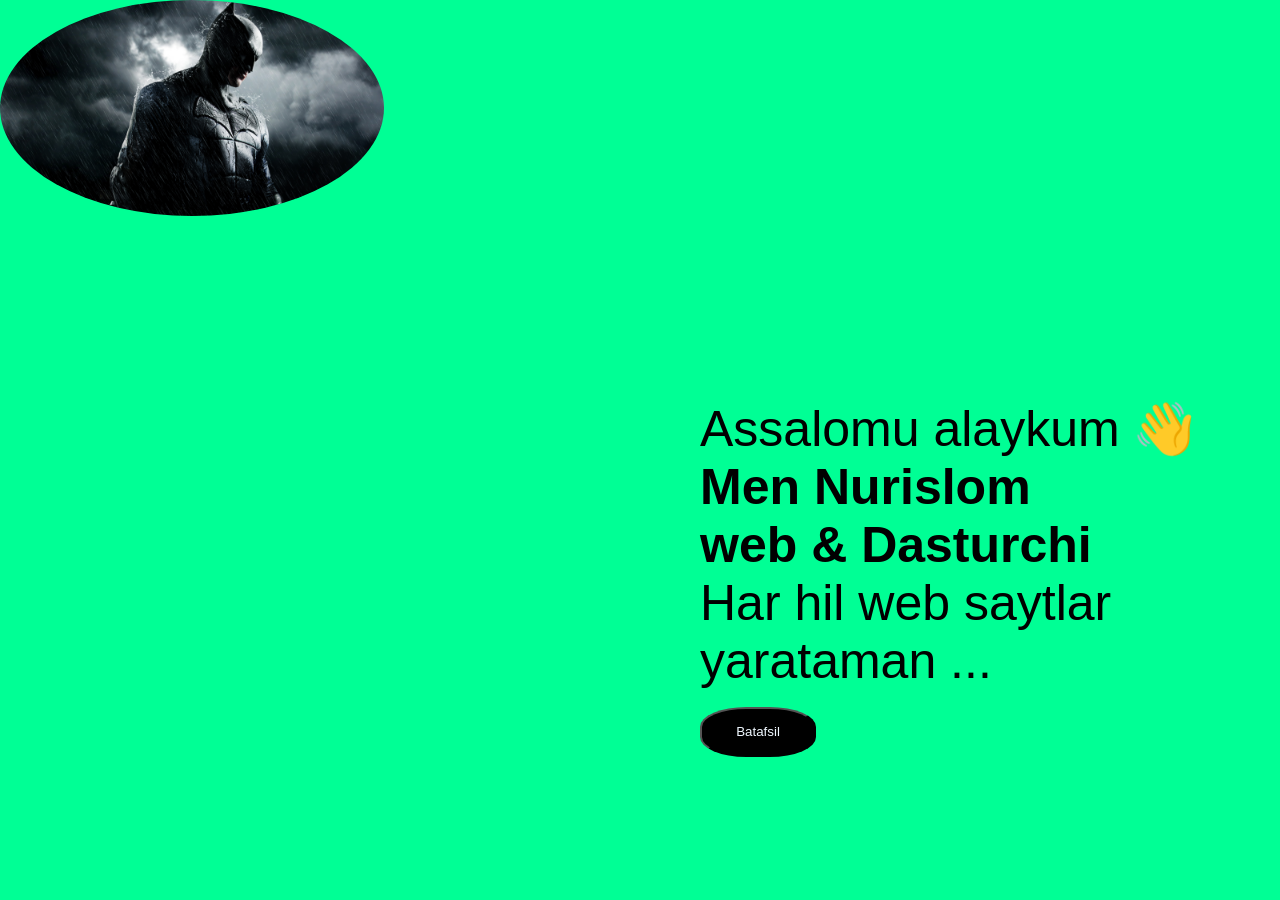
<file: nurslom.html>
<!DOCTYPE html>
<html lang="en">
<head>
    <meta charset="UTF-8">
    <link rel="stylesheet" href="nurslom.css">
    <meta name="viewport" content="width=device-width, initial-scale=1.0">
    <title>Document</title>
</head>
<body>

    <div class="home">
          <p class="ppp">Assalomu alaykum 👋<br>
        <b>Men Nurislom <br>
          web & Dasturchi</b> <br>
        Har hil web saytlar yarataman ... <br>
        <button class="btn1">Batafsil</button>
        </p>
    </div>
    <div class="div2">
    <img width="30%" src="batman-dc-superheroes-dc-comics-cosplay-3840x2160-954.jpg" alt="">
    </div>
    

</body>
</html
</file>
<file: nurslom.css>
*{
    margin: 0;
    padding: 0;
    box-sizing: border-box;
    font-family: sans-serif;
    background-color: rgb(0, 255, 149);
}
.div2 img{
    font-size: 5px;
    border-radius: 50%;
    box-shadow: blue;
    top: 60px;
    left: 50px;
}
.ppp button{
    width: 20%;
    height: 50px;
    color: aliceblue;
    border-radius: 40%;
    background-color: rgb(0, 0, 0);
}
.ppp button:hover{
    background-color: rgb(4, 0, 255);
}
.ppp{
    font-size: 50px;
    position: absolute;
    top: 400px;
    left: 700px;
}
</file>
